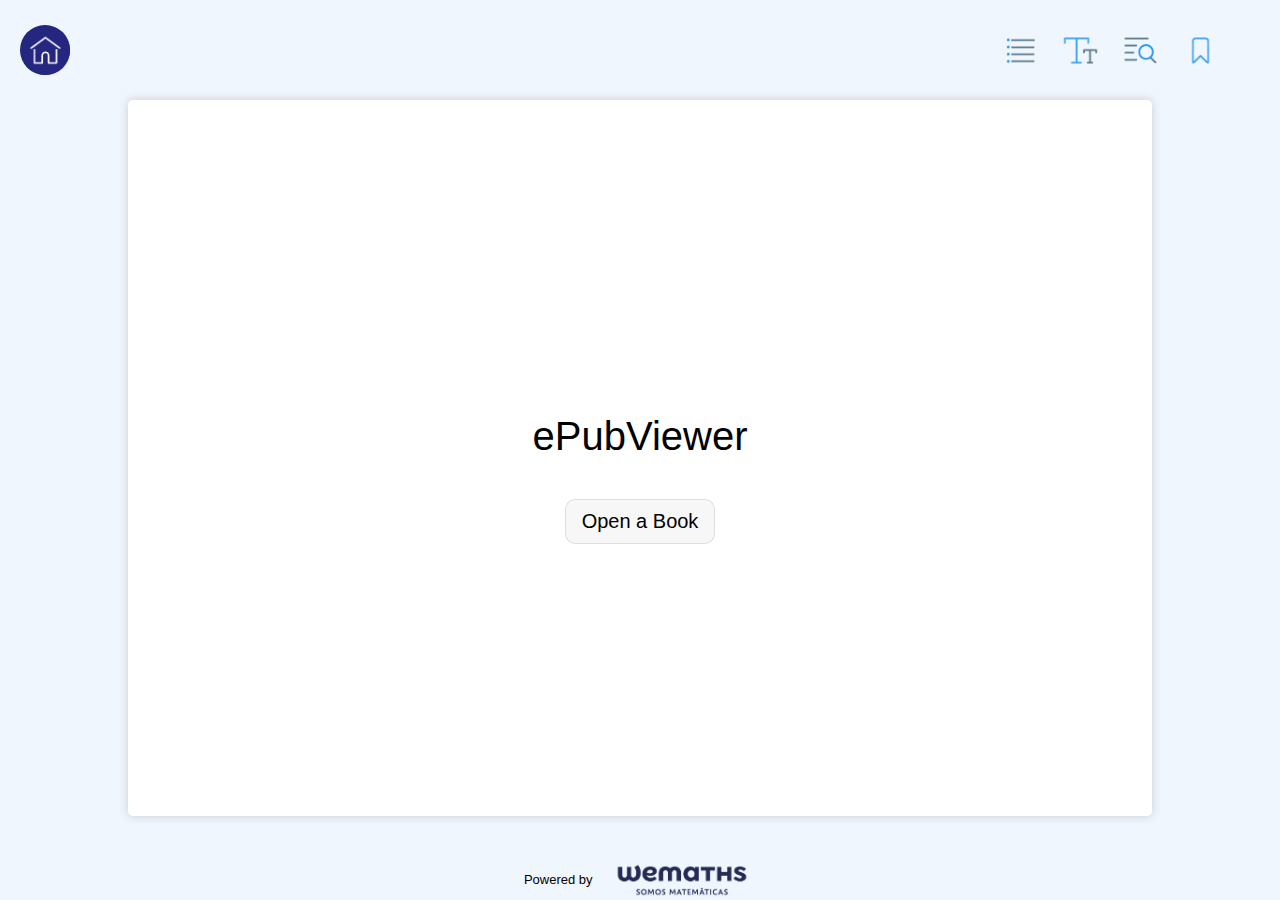
<file: index.html>
<!DOCTYPE html>
<html lang="en">

<head>

    <meta http-equiv="cache-control" content="max-age=0" />
    <meta http-equiv="cache-control" content="no-cache" />
    <meta http-equiv="expires" content="0" />
    <meta http-equiv="expires" content="Tue, 01 Jan 1980 1:00:00 GMT" />
    <meta http-equiv="pragma" content="no-cache" />

    <meta charset="UTF-8">
    <meta name="viewport" content="width=device-width, initial-scale=1.0">
    <meta http-equiv="X-UA-Compatible" content="ie=edge">
    <meta name="apple-mobile-web-app-capable" content="yes">
    <meta name="apple-mobile-web-app-status-bar-style" content="black">
    <meta name="description" content="ePubViewer is an powerful, modern, and easy-to-use web app for reading ebooks.">
    
    <title>Narrativas</title>
    
    <!-- Fonts
    ======================================= -->
    
    <!-- ToDo: link to 'Geogia' font -->
    <!-- <link href="https://fonts.googleapis.com/icon?family=Material+Icons+Outlined" rel="stylesheet"> -->
    <link href="https://fonts.googleapis.com/css?family=Arbutus+Slab" rel="stylesheet">
    <!-- <link href="https://fonts.googleapis.com/css?family=Lato:400,400i,700,700i" rel="stylesheet"> -->
    <link href="https://fonts.googleapis.com/css?family=Montserrat:300,400,500,600,700,800,900&display=swap" rel="stylesheet">
    
    <!-- Css libs
    ======================================= -->

    <link rel="stylesheet" href="libs/css/normalize.min.css">
    <link rel="stylesheet" href="libs/css/font-awesome-5.10.2/css/all.min.css">
    
    <!-- Page stylesheets
    ======================================= -->
    
    <link rel="stylesheet" href="css/estilos_base.css">
    <link rel="stylesheet" href="css/style.css">
    
</head>

<body>

    <div class="app">

        <!-- DICTONARY CONTAINER
        ======================================= -->
        
        <div class="dictionary-wrapper hidden">
            <div class="dictionary"></div>
        </div>
        

        <!-- ERROR CONTAINER
        ======================================= -->
        
        <div class="error hidden">
            <div class="error-title"></div>
            <div class="error-description"></div>
            <div class="error-info"></div>
            <div class="error-dump"></div>
        </div>
        
        <!-- TOOL-TABS CONTAINER
        ======================================= -->
        
        <div class="modal hidden">

            <div class="tabs-wrapper">
                <span class="close-btn"></span>
                <div class="tabs-content">
                    <h3 class="book-name"></h3>
                    <div class="tab-list">
                        <div data-tab="chapters" class="tab-item active">Capítulos</div>
                        <div data-tab="search" class="tab-item">Búsqueda</div>
                        <div data-tab="bookmarks" class="tab-item">Marcadores</div>
                    </div>
                    <div class="tab-container">
                        <div data-tab="chapters" class="tab tab-active">
                            <div class="chapter-list"></div>
                        </div>
                        <div data-tab="search" class="tab">
                            <div class="search-bar">
                                <input type="text" class="search-input" placeholder="Buscar">
                                <button class="do-search"></button>
                            </div>
                            <div class="search-results"></div>
                        </div>
                        <div data-tab="bookmarks" class="tab">
                            <div class="new-bookmark"><input type="text" class="bookmark-input" placeholder="Título del marcador"><button class="do-bookmark primary-btn btn-right">Crear marcador</button></div>
                            <div class="bookmark-list"></div>
                        </div>
                    </div>
                </div>
            </div>

        </div>

        <!-- MENU-BAR
        ======================================= -->
        
        <div class="menu-bar">
            <!-- Logo here -->
            <div class="title">
                <a href="/" class="logo"><img src="images/icons/home.png" alt=""></a>
                <div class="title-text">
                    <h2 class="book-title"></h2>
                    <h3 class="book-author"></h3>
                </div>
            </div>

            <div class="menu-tools">
                <div class="menu-tool chapter-tool" onclick="ePubViewer.doModal('chapters')"></div>
                <div class="menu-tool font-tool">
                    
                    <div class="menu-tooltip font-settings">
                        <div class="tooltip-content">

                          <div class="settings-row" data-font-size="14">
                                <div class="settings-item" onclick="ePubViewer.changeFS(-1)">Aa-</div>
                                <div class="settings-item" onclick="ePubViewer.changeFS(1)">Aa+</div>
                            </div>
    
                            <div class="settings-row" data-type="theme">
                                <!-- data-value: body-bg;book-bg;shadow;font-color -->
                                <div class="settings-item active" style="background: #eff6fe; color: #000;" data-value="#eff6fe;#fff;#ccc;#000" data-default="true">Light</div>
                                <div class="settings-item" style="background: #f5deb3; color: #000;" data-value="#f5deb3;#f5deb3;#fff;#000">Sephia</div>
                                <div class="settings-item" style="background: #111b21; color: #e8e8e8;" data-value="#111b21;#111b21;#aaa;#e8e8e8">Dark</div>
                            </div>
    
                            <div class="settings-row"  data-type="font">
                                <div class="settings-item active" style="font-family: Arial" data-value="'Arial', Arimo, Liberation Sans, sans-serif" data-default="true">Arial</div>
                                <div class="settings-item" style="font-family: Lato" data-value="'Lato', sans-serif">Lato</div>
                                <div class="settings-item" style="font-family: Georgia" data-value="'Georgia', Liberation Serif, serif">Georgia</div>
                            </div>

                        </div>
                    </div>
                </div>
                <div class="menu-tool search-tool" onclick="ePubViewer.doModal('search')"></div>
                <div class="menu-tool bookmark-tool" onclick="ePubViewer.doModal('bookmarks')"></div>
            </div>
        </div>
        
        <div class="viewer">


            <!-- BOOK CONTAINER
            ======================================= -->
        
            <div class="book">
                <div class="empty-wrapper">
                    <div class="empty">
                        <div class="app-name">ePubViewer</div>
                        <div class="message"><a href="javascript:ePubViewer.doOpenBook();" class="big-button">Open a Book</a></div>
                    </div>
                </div>
            </div>
    
            <!-- Navigation buttons
            ======================================= -->
            
            <div class="nav-arrows">
                <div class="prev-btn"><button class="prev"><img src="images/icons/arrow-left.png" alt=""></i></button></div>
                <div class="next-btn"><button class="next"><img src="images/icons/arrow-right.png" alt=""></i></button></div>
            </div>
        </div>

        <!-- PROGRESS BAR
        ======================================= -->
        
        <div class="bar">
            <!-- <div class="loc"> -->
                <input type="range" class="rangebar hidden">
            <!-- </div> -->
        </div>

        
        <!-- FOOTER
        ======================================= -->
        
        <footer class="footer">
            <span>Powered by</span>
            <img class="brand" src="images/icons/logo.png" alt="">
        </footer>

    </div>

    <script>
        function isIE(userAgent) {
            userAgent = userAgent || navigator.userAgent;
            return userAgent.indexOf("MSIE ") > -1 || userAgent.indexOf("Trident/") > -1;
        }
        if (isIE()) alert("ePubViewer does not support Internet Explorer. Please use Chrome or Firefox.");
    </script>
<!-- temporary coment
    <script>
        if ('serviceWorker' in navigator) window.addEventListener('load', () => {
            navigator.serviceWorker.register('js/sw.js').then(reg => {
                reg.onupdatefound = () => {
                    const installingWorker = reg.installing;
                    installingWorker.onstatechange = () => {
                        if (installingWorker.state === 'installed' && navigator.serviceWorker.controller) {
                            location.reload();
                        }
                    };
                };
            })
        });
        try {
            window.caches.keys().then(keys => console.log("caches: " + keys.join(", "))).catch(err => console.log("error checking cache version"));
        } catch (err) { }
    </script>
 -->

    <!-- Libs & polyfills
    ======================================= -->
    
    <script src="polyfills/babel-polyfill.min.js"></script>
    <script src="polyfills/fetch.js"></script>
    <script src="polyfills/pep.min.js"></script>
    <script src="libs/js/sanitize-html.min.js"></script>
    <script src="libs/js/jszip.min.js"></script>
    <script src="libs/js/epub.js"></script>

    
    <!-- Project scripts
    ======================================= -->
    
    <script src="js/script.js"></script>

</body>

</html>
</file>
<file: css/estilos_base.css>
*{
	margin: 0;
	padding: 0;
}

:root {

    --primero: #6b79f1;
    --segundo: #242680;
    --tercero: #EFF6FE;
    --cuarto: #E6E6E6;

    --font1:'Montserrat', sans-serif;

    --light-f:300;
    --regular-f:400;
    --medium-f:500;
    --semibold-f:600;
    --bold-f:700;
    --extra-bold-f:800;
    --black-f:900;

    --font-size: 16px;

}

body{
	font-family: var(--font1);
	font-weight: var(--regular-f);
	font-size: var(--font-size);
}
</file>
<file: css/style.css>
/* no IE11, no safari 9 or less, yes chrome 50+, yes firefox 50+, yes opera 40+, yes android 4.4+ */

* {
    box-sizing: border-box;
}

h1, h2, h3, h4, h5, h6, p {
    padding: 0;
    margin: 0;
}

::-webkit-scrollbar {
    width: 8px;
}
::-webkit-scrollbar-track {
    background: #e6e6e6;
}
::-webkit-scrollbar-thumb {
    background: var(--segundo);
    border-radius: 4px;
}

input:active,
button:active,
:invalid,
:focus {
    outline: none;
    box-shadow: none;
}

.hidden {
    display: none !important;
}

.primary-btn {
    border: none;
    cursor: pointer;
    background: var(--segundo);
    color: #fff;
    font-size: 15px;
    box-shadow: 0px 0px 8px 0px rgba(0, 0, 0, .2);
    transition: background .3s;
}

.btn-right {
    border-radius: 0 5px 5px 0;
}

.btn-left {
    border-radius: 5px 0 0 5px;
}

.primary-btn:hover {
    background: var(--primero);
}

.clearfix::after {
    content: '';
    display: block;
    clear: both;
}

body {
    background: var(--tercero);
}

.app {
    display: -webkit-flex;
    display: flex;
    -webkit-flex-direction: column;
    flex-direction: column;
    -webkit-align-items: stretch;
    align-items: stretch;
    -webkit-justify-content: flex-start;
    justify-content: flex-start;
    position: fixed;
    top: 0;
    left: 0;
    right: 0;
    bottom: 0;
    font-family: 'Open Sans', -apple-system, BlinkMacSystemFont, 'Segoe UI', Roboto, Oxygen, Ubuntu, Cantarell, 'Open Sans', 'Helvetica Neue', sans-serif;
    font-size: 14px;
}

/* Modal */

.app .modal {
    position: absolute;
    cursor: pointer;
    z-index: 9999;
    top: 0;
    left: 0;
    right: 0;
    bottom: 0;
    overflow-y: auto;
    background: rgba(36, 38, 128, .4);
}

.app .tabs-wrapper {
    background: #fff;
    overflow: hidden;
    padding: 30px;
    max-width: 500px;
    position: relative;
    border-radius: 25px;
    box-shadow: 0 0px 45px rgba(0, 0, 0, 0.4), 0 0px 15px rgba(0, 0, 0, 0.24);
    margin: 100px auto;
}

.app .tabs-wrapper .close-btn {
    position: absolute;
    top: 0;
    right: 0;
    display: block;
    width: 45px;
    height: 45px;
    background: url(../images/icons/close-alone.png) center no-repeat var(--segundo);
    background-size: 20px;
    border-radius: 0 25px 0 25px;
}

.app .tabs-wrapper .book-name{
    text-align: center;
    padding: 0 15px;
    color: var(--segundo);
}

.tabs-content .tab-list {
    padding: 25px 0 20px 0;
    border-bottom: 1px solid #aaa;
    display: flex;
    font-display: row;
    justify-content: center;
}

.tabs-content .tab-list .tab-item{
    padding: 5px 10px;
    text-align: center;
    flex-basis: 100%;
    max-width: 120px;
    color: var(--segundo);
    border: 1px solid var(--segundo);
    margin: -1px 0 0 -1px;
    border-collapse: collapse;
    cursor: pointer;
    transition: background .2s, color .2s;
}

/* .tabs-content .tab-list .tab-item:hover, */
.tabs-content .tab-list .tab-item.active { 
    background: var(--segundo);
    color: #fff;
}

.tabs-content .tab-list .tab-item:first-child { border-radius: 5px 0 0 5px; }
.tabs-content .tab-list .tab-item:last-child { border-radius: 0 5px 5px 0; }

.tabs-content .tab-container {
    padding: 0 15px;
}

.tabs-content .tab {
    display: none;   
}

.tabs-content .tab.tab-active {
    display: block;
}

/* Chapters list tab */
.tab .chapter-list .chapter-item{
    display: block;
    font-size: 16px;
    text-decoration: none;
    color: #3d66ef;
    margin: 15px 0;
    transition: background .3s, color .3s;
}
.tab .chapter-list .chapter-item.level-1 { font-weight: 500; }
.tab .chapter-list .chapter-item.level-2 { font-weight: 400; }
.tab .chapter-list .chapter-item.level-3 { font-weight: 300; margin: 5px 0; }

.tab .chapter-list .chapter-item:hover {
    color: var(--segundo);
}
.tab .chapter-list .chapter-item.active {
    color: #222;
}

/* Search tab */
.tab .search-bar {
    margin: 20px auto;
    margin-bottom: 30px;
    width: 80%;
    height: 40px;
    box-shadow: 0px 0px 8px 0px rgba(0, 0, 0, .2);
}

.tab .search-bar input {
    width: calc(100% - 45px);
    float: left;
    height: 100%;
    border: none;
    padding: 8px;
    background: none;
}

.tab .search-bar button {
    width: 45px;
    height: 100%;
    position: relative;
    border: none;
    cursor: pointer;
    background-color: none;
    background: url(../images/icons/search-btn.png) center no-repeat;
    background-size: 25px;
}
.tab .search-bar button:before {
    content: '';
    position: absolute;
    display: block;
    left: 0;
    top: 50%;
    transform: translateY(-50%);
    height: 80%;
    width: 1px;
    background: #ccc;
}

/* Search results */

.tab .search-item{
    display: block;
    position: relative;
    width: 80%;
    font-size: 14px;
    margin: 15px auto;
    background: #fff;
    text-decoration: none;
    color: #333;
    padding: 10px;
    box-shadow: 0px 0px 8px 0px rgba(0, 0, 0, .2);
}

.tab .search-item .pbar {
    display: block;
    position: absolute;
    left: 0;
    bottom: 0;
    height: 1px;
    background: var(--segundo);
}

/* Bookmark tab */

.tab[data-tab=bookmarks] .new-bookmark{
    margin: 25px auto;
    height: 40px;
    width: 100%;
    display: flex;
    flex-basis: 0%;
}

.tab[data-tab=bookmarks] .new-bookmark .bookmark-input {
    height: 100%;
    box-shadow: 0px 0px 8px 0px rgba(0, 0, 0, .2);
    border: none;
    padding: 10px;
    width: 100%;
    flex-grow: 100;
}

.tab[data-tab=bookmarks] .new-bookmark .do-bookmark {
    height: 100%;
    padding: 0 10px;
}

.bookmark-list .bookmark {
    border-bottom: 1px solid #aaa;
    padding-right: 24px;
    position: relative;
    /* height: auto; */
}

.bookmark-list .bookmark-item {
    font-size: 16px;
    text-decoration: none;
    display: inline-block;
    width: 100%;
    color: #333;
    transition: color .3s;
    padding: 15px 0;
}

.bookmark-list .bookmark-item:hover {
    color: var(--primero);
}

.bookmark-list .rm-bookmark {
    display: inline-block;
    position: absolute;
    right: 0;
    top: 50%;
    transform: translateY(-50%);
    width: 22px;
    height: 22px;
    background: url(../images/icons/close@2x.png) center no-repeat;
    background-size: 22px;
    transition: opacity .2s;
}

.bookmark-list .rm-bookmark:hover {
    opacity: .8;
}


/* Menu bar */
.app .menu-bar {
    width: 100%;
    min-height: 100px;
    padding: 0 50px 0 20px;
    display: flex;
    justify-content: space-between;
    align-items: center;
}

.app .menu-bar .title {
    display: flex;
    font-display: row;
    align-items: center;
}

/* temporary */
.app .menu-bar .title .logo {
    width: 50px;
    height: 50px;
    display: block;
    flex-shrink: 0;
    cursor: pointer;
    background: var(--segundo);
    margin-right: 15px;
    border-radius: 50%;
}
.app .menu-bar .title .logo img{
    width: 100%;
}
.app .menu-bar .title .book-title{
    font-size: 18px;
    font-weight: 600;
    color: #3d66ef;
    padding-bottom: 3px;
}

.app .menu-bar .title .book-author {
    font-size: 16px;
    font-weight: 400;
    color: var(--primero);
}

.app .menu-bar .menu-tools {
    display: flex;
    flex-direction: row;
}
.app .menu-bar .menu-tool {
    width: 50px;
    height: 50px;
    border-radius: 50%;
    transition: background .3s;
    background-position: center;
    background-size: 45px;
    background-repeat: no-repeat;
    position: relative;
    cursor: pointer;
    margin: 0 5px;
}

.app .menu-bar .menu-tool.search-tool { background-image: url(../images/icons/search.png); }
.app .menu-bar .menu-tool.font-tool { background-image: url(../images/icons/text-tool.png); }
.app .menu-bar .menu-tool.chapter-tool { background-image: url(../images/icons/nav.png); }
.app .menu-bar .menu-tool.bookmark-tool { background-image: url(../images/icons/bookmark.png); }
.app .menu-bar .menu-tool.bookmark-tool.bookmarked { background-image: url(../images/icons/bookmark-filled.png); }
/* .app .menu-bar .menu-tool:hover { background-color: var(--cuarto); } */

.app .menu-bar .menu-tooltip {
    position: absolute;
    z-index: 1000;
    background: #fff;
    min-width: 150px;
    top: calc(100% + 10px);
    left: 50%;
    transform: translateX(-50%) scale(0);
    transform-origin: center top;
    padding: 10px;
    border-radius: 10px;
    box-shadow: 0 0 10px #ddd;
    transition: transform .45s;
}

.app .menu-bar .menu-tooltip.tooltip-active {
    transform: translateX(-50%) scale(1);
}

.menu-tooltip .tooltip-content {
    position: relative;
    border-radius: 10px;
}

.menu-tooltip .tooltip-content::before {
    content: '';
    display: block;
    position: absolute;
    top: -30px;
    left: 50%;
    transform: translateX(-50%);
    width: 0;
    height: 0;
    border: 10px solid transparent;
    border-bottom-color: #fff;
}

.app .menu-bar .menu-tool .font-settings {
    width: 250px;
}

.app .menu-bar .menu-tool .font-settings .settings-row {
    /*TODO: Make with grid or bootstrap */
    display: flex;
    flex-direction: row;
    align-items: center;
    text-align: center;
    margin-bottom: 3px;
}
.app .menu-bar .menu-tool .font-settings .settings-item {
    /* transition: background .3s, color .3s, border-color .3s; */
    transition: .3s;
    cursor: pointer;
    padding: 5px 0;
    border: 2px solid transparent;
    border-radius: 10px;
    margin-right: 3px;
    flex-basis: 100%;
}

.app .menu-bar .menu-tool .font-settings .settings-item:hover, 
.app .menu-bar .menu-tool .font-settings .settings-item.active {
    background: var(--primero);
    border-color: var(--primero);
    color: #fff;
}


/* End menu bar */

/* Prev & Next */
.nav-arrows button,
.nav-arrows button:active {
    border: none;
    box-shadow: none;
    outline: none;
    background: transparent;
    cursor: pointer;
}

.nav-arrows .prev-btn,
.nav-arrows .next-btn {
    font-size: 24px;
    position: absolute;
    top: 50%;
    transform: translateY(-50%);
    transition: opacity .3s;
}

.nav-arrows .prev-btn:hover,
.nav-arrows .next-btn:hover {
    opacity: .7;
}

.nav-arrows .prev-btn {
    left: -50px;
}

.nav-arrows .next-btn {
    right: -50px;
}

/* End Prev & Next */

/* Progress bar */
.app .bar {
    width: 80%;
    max-width: 1200px;
    margin: 0 auto;
    -webkit-flex: 0 0 auto;
    flex: 0 0 auto;
    display: -webkit-flex;
    display: flex;
    -webkit-flex-direction: row;
    flex-direction: row;
    -webkit-align-items: center;
    align-items: center;
    -webkit-justify-content: space-between;
    justify-content: space-between;
    height: 44px;
    line-height: 44px;
    padding: 0 10px;
}


.rangebar {
    -webkit-appearance: none;
    -moz-apperance: none;
    height: 4px;
    width: 100% !important;
    cursor: pointer;    
    background-image: -webkit-gradient(
        linear,
        left top,
        right top,
        color-stop(0, #3d66ef),
        color-stop(0, #e6e6e6)
    );
}

.rangebar::-moz-range-track {
    border: none;
    background: none;
    outline: none;
}

.rangebar:focus {
    outline: none;
    border: none;
}

.rangebar::-webkit-slider-thumb {
    -webkit-appearance: none !important;
    background-color: #3d66ef;
    height: 10px;
    width: 10px;
    border-radius: 50%;
}
.rangebar::-webkit-slider-thumb:hover {
    height: 15px;
    width: 15px;
}

.rangebar::-moz-range-thumb {
    -moz-appearance: none !important;
    background-color: #3d66ef;
    border: none;
    height: 10px;
    width: 10px;
    border-radius: 50%;
}
.rangebar::-moz-range-thumb:hover {
    height: 10px;
    width: 10px;
}

/* End progress par */

.app .viewer {
    width: 80%;
    box-sizing: border-box;
    max-width: 1200px;
    margin: 0 auto;

    background: #fff;
    padding: 40px 0;
    border-radius: 5px;
    box-shadow: 0 0 10px #ccc;
    position: relative;
    
    flex: 1;
    display: flex;
    flex-direction: row;
    align-items: stretch;
    justify-content: stretch;
}

.app .book {
    width: 100%;
    height: 100%;
}

.app .book > div {
    -webkit-flex: 1;
    flex: 1;
    height: 100%;
    width: 100%;
}

/* Empty book container */
.app .book .empty-wrapper {
    display: -webkit-flex;
    display: flex;
    -webkit-flex-direction: row;
    flex-direction: row;
    -webkit-align-items: center;
    align-items: center;
    -webkit-justify-content: center;
    justify-content: center;
}

.app .book .empty-wrapper .empty {
    display: block;
    -webkit-flex: 0 0 auto;
    flex: 0 0 auto;
    text-align: center;
    padding-top: 60px;
}

.app .book .empty-wrapper .empty .app-name {
    display: block;
    font-size: 40px;
    font-weight: 300;
    margin-bottom: 20px;
}

.app .book .empty-wrapper .empty .big-button,
.app .book .empty-wrapper .empty .big-button:link,
.app .book .empty-wrapper .empty .big-button:visited {
    display: inline-block;
    width: 150px;
    max-width: 100%;
    font-size: 20px;
    border-radius: 10px;
    padding: 10px;
    text-align: center;
    margin: auto;
    color: inherit;
    text-decoration: none;
    margin: 20px;
    background: rgba(0, 0, 0, 0.03);
    border: 1px solid rgba(0, 0, 0, 0.1);
}

.app .book .empty-wrapper .empty .big-button:hover,
.app .book .empty-wrapper .empty .big-button:active {
    background: rgba(0, 0, 0, 0.1);
}

.app .book .empty-wrapper .empty .big-button:active {
    border: 1px solid rgba(0, 0, 0, 0.2);
}


.app .book .empty-wrapper .empty .message {
    display: block;
    max-width: 400px;
    margin: 0 auto;
}

/* END empty book container */

.app .dictionary-wrapper {
    display: -webkit-flex;
    display: flex;
    -webkit-flex-direction: row;
    flex-direction: row;
    -webkit-align-items: stretch;
    align-items: stretch;
    -webkit-justify-content: center;
    justify-content: center;
    position: fixed;
    bottom: 16px;
    left: 16px;
    right: 16px;
    height: 200px;
    max-height: 50%;
    min-height: 150px;
    z-index: 500;
}

.app .dictionary-wrapper .dictionary {
    flex: 0 0 auto;
}

.app .dictionary {
    background: #fff;
    color: #000;
    box-shadow: 0px 0px 4px 0px rgba(0, 0, 0, .15);
    border: 1px solid #ddd;
    border-radius: 4px;
    width: 100%;
    max-width: 450px;
    overflow-y: auto;
    overflow-x: hidden;
}

.app .dictionary .definition {
    display: block;
    padding: 8px;
    margin-bottom: 8px;
    border-bottom: 1px solid #ddd;
}

.app .dictionary .definition:last-child {
    border-bottom: none;
}

.app .dictionary .definition .word {
    font-weight: bold;
    font-size: 16px;
    margin-bottom: 4px;
}

.app .dictionary .definition .info {
    display: block;
    margin-bottom: 8px;
    font-style: italic;
}

.app .dictionary .definition .meanings {
    display: block;
}

.app .dictionary .definition .meaning {
    display: block;
    margin-bottom: 8px;
    text-indent: 10px;
}

.app .dictionary .definition .meaning:first-line {
    margin-left: -10px;
}

.app .dictionary .definition .meaning .text {
    display: block;
    margin-bottom: 2px;
}

.app .dictionary .definition .meaning .example {
    display: block;
    font-style: italic;
}

.app .dictionary .definition .credit {
    display: block;
    margin-top: 4px;
    font-style: italic;
    font-size: 12px;
}


/* Error container */

.app .error {
    display: block;
    background: #fff;
    position: fixed;
    top: 0;
    left: 0;
    right: 0;
    bottom: 0;
    z-index: 2000;
    padding: 28px 32px;
}

.app .error .error-title {
    display: block;
    margin-bottom: 16px;
    color: red;
    font-weight: 300;
    font-size: 32px;
    line-height: 1;
}

.app .error .error-description,
.app .error .error-info {
    display: block;
    margin-bottom: 8px;
    font-weight: 300;
    font-size: 16px;
    line-height: 1.4;
}

.app .error .error-dump {
    display: block;
    background: rgba(0, 0, 0, 0.1);
    margin-top: 16px;
    padding: 8px;
    border-radius: 5px;
    font-family: monospace;
    word-wrap: break-word;
    word-break: break-all;
    font-size: 12px;
}

.app .footer {
    text-align: center;
    display: flex;
    justify-content: center;
    align-items: center;
    max-height: 40px;
}
.app .footer span {
    font-size: 13px;
    margin-right: 15px;
}
.app .footer .brand {
    height: 100%;
    max-height: 7vh;
}

@media only screen and (max-width: 950px) {
    .app .bar {
        height: 36px;
        line-height: 36px;
        padding: 0 4px;
    }
}

@media only screen and (max-width: 620px) {
    ::-webkit-scrollbar {
        display: none;
    }
    .app .menu-bar .title {
        display: none !important;
    }
    .app .menu-bar {
        justify-content: center;
        min-height: 60px;
        max-height: 75px;
        padding: 0 20px;
    }

    .tabs-wrapper .search-bar, .tabs-wrapper .search-item {
        width: 100%;
    }

    .app .viewer {
        width: 100%;
        padding: 25px 0;
    }
    .nav-arrows .prev-btn {
        left: -20px;
    }
    .nav-arrows .next-btn {
        right: -20px;
    }
}

@media only screen and (max-width: 450px) {
    .app .nav-arrows {
        display: none;
    }
}
</file>
